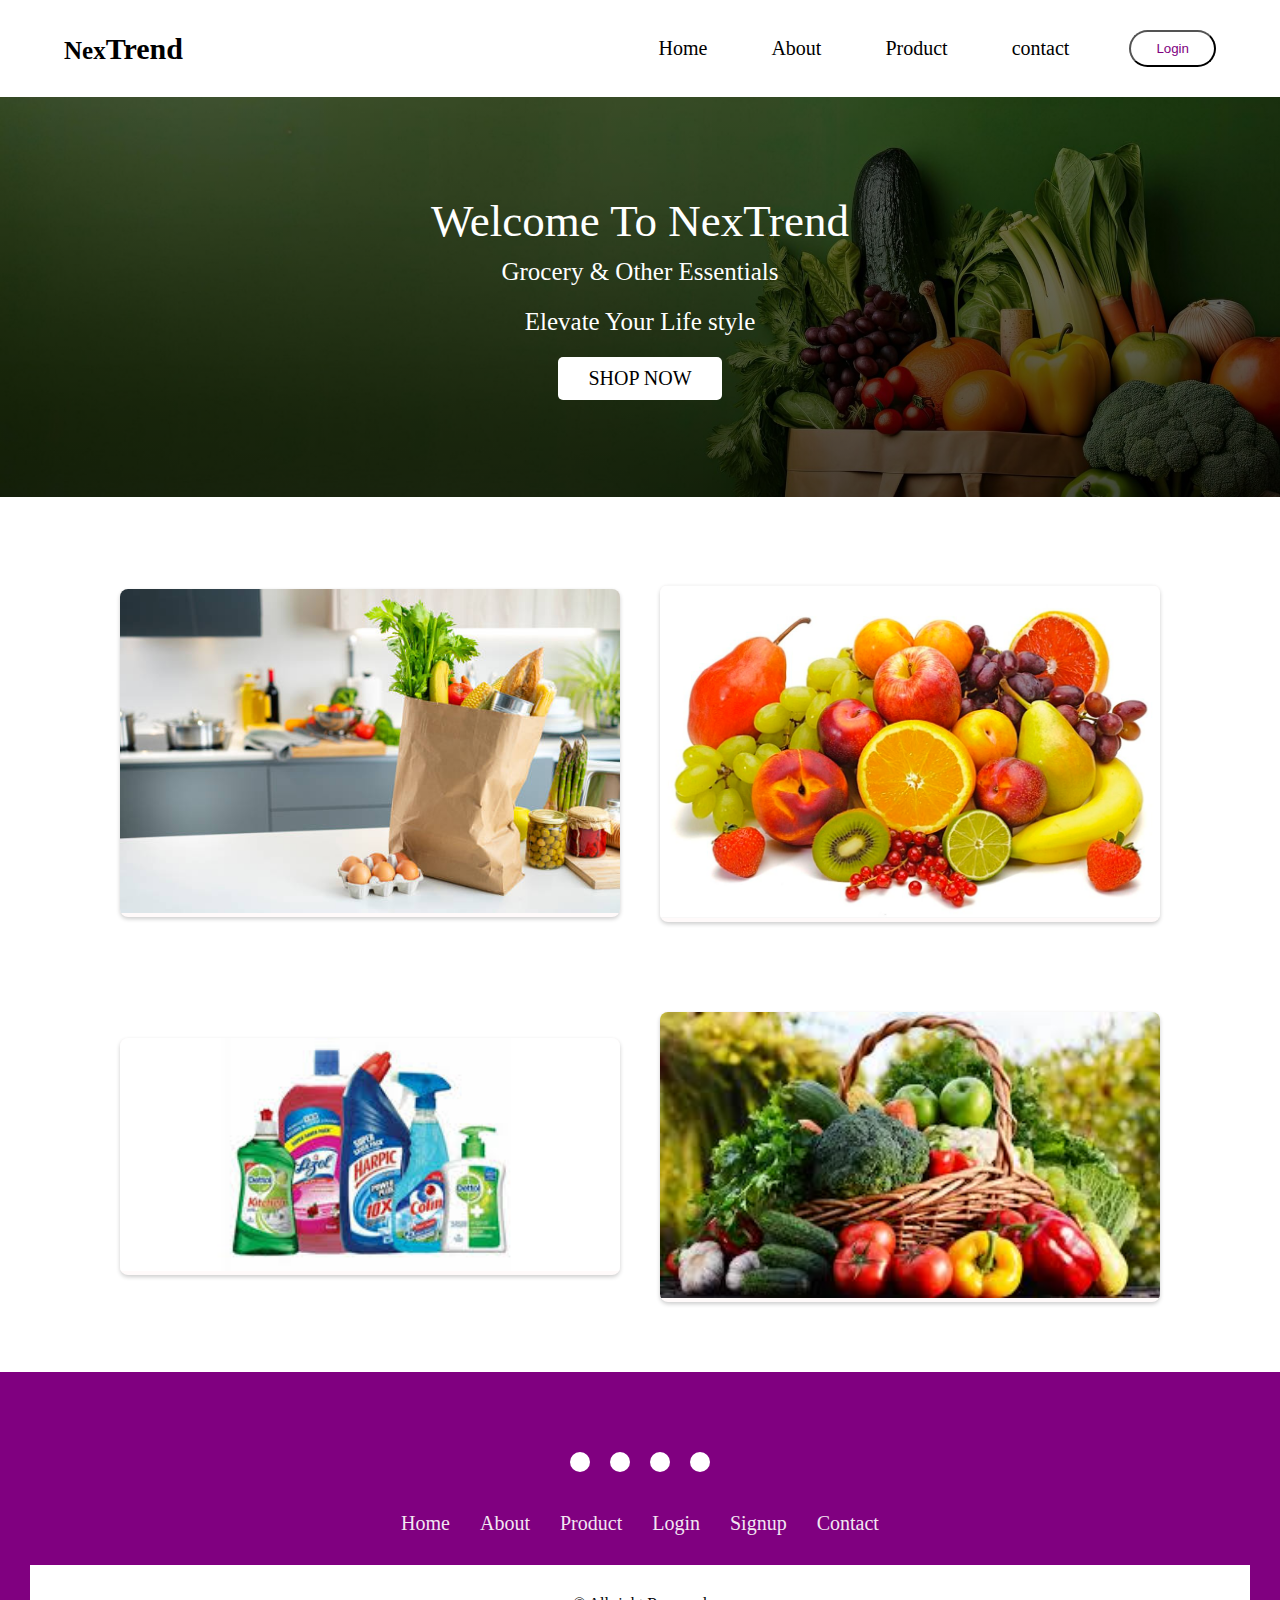
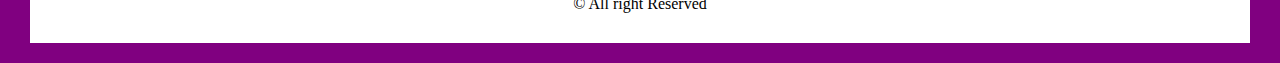
<file: index.html>
<!DOCTYPE html>
<html lang="en">
<head>
    <meta charset="UTF-8">
    <meta name="viewport" content="width=device-width, initial-scale=1.0">
    <title>Document</title>
    <link rel="stylesheet" href="style.css">
    <link rel="stylesheet" href="card.css">
                                                   
</head>
<body>
    <!-- Header start -->
    <header>
        <h4><i class="fa-sharp fa-solid fa-cart-shopping" style="font-size: 30px;color: purple;"></i>Nex<span>Trend</span> </h4>
        <nav>
            <ul class="nav-link">
                <li><a href="#">Home</a></li>
                <li><a href="#">About</a></li>
                <li><a href="#">Product</a></li>
                <li><a href="#">contact</a></li>
            </ul>
        </nav>
        <a href=""><button>Login</button></a>
    </header>
<!-- Header End -->
<!-- Banner start -->
    <div class="banner-image">
        <div class="banner-text">
            <h1>Welcome To NexTrend</h1>
            <p>Grocery & Other Essentials</p>
            <p>Elevate Your Life style</p>
            <a href="" class="banner-btn">SHOP NOW</a>
        </div>

    </div>
    <!-- Banner End                                                             -->
<br>
<!-- card 1 container start -->
 <div class="card-container">
    <div class="card">
        <img class="card-img" src="images/card1.jpg" alt="">
        <div class="card-content">
           <h1>Kitchen Essentials</h1>
            <a href="" class="card-btn">Add To cart</a>
        </div>
    </div>
    <div class="card">
        <img class="card-img" src="images/card2.jpg" alt="">
        <div class="card-content">
           <h1>Fresh Fruits</h1>
            <a href="" class="card-btn">Add To cart</a>
        </div>
    </div>
    
 </div>
 <!-- card End -->
  <!--card2 container start  -->
  <div class="card-container">
    <div class="card">
        <img class="card-img" src="images/card3.jfif" alt="">
        <div class="card-content">
           <h1>Kitchen Essentials</h1>
            <a href="" class="card-btn">Add To cart</a>
        </div>
    </div>
    <div class="card">
        <img class="card-img" src="images/card4.jfif" alt="">
        <div class="card-content">
           <h1>Fresh Fruits</h1>
            <a href="" class="card-btn">Add To cart</a>
        </div>
    </div>
    
 </div>
 <!-- card 2 container End -->
<!-- Footer start -->
    <footer>
       <div class="container">
            <div class="social-icon">
                <a href=""><i class="fa-brands fa-instagram"></i></a>
                <a href=""><i class="fa-brands fa-facebook"></i></a>
                <a href=""><i class="fa-brands fa-youtube"></i></a>
                <a href=""><i class="fa-brands fa-linkedin"></i></a>
            </div> 
            <div class="footer-nav">
                <ul>
                    <li><a href="">Home</a></li>
                    <li><a href="">About</a></li>
                    <li><a href="">Product</a></li>
                    <li><a href="">Login</a></li>
                    <li><a href="">Signup</a></li>
                    <li><a href="">Contact</a></li>
                </ul>
            </div>
            <div class="footer-bottom">
                <p>&copy; All right Reserved</p>
            </div>
            
       </div>
    </footer>
<!-- footer End -->
</body>
</html>
</file>
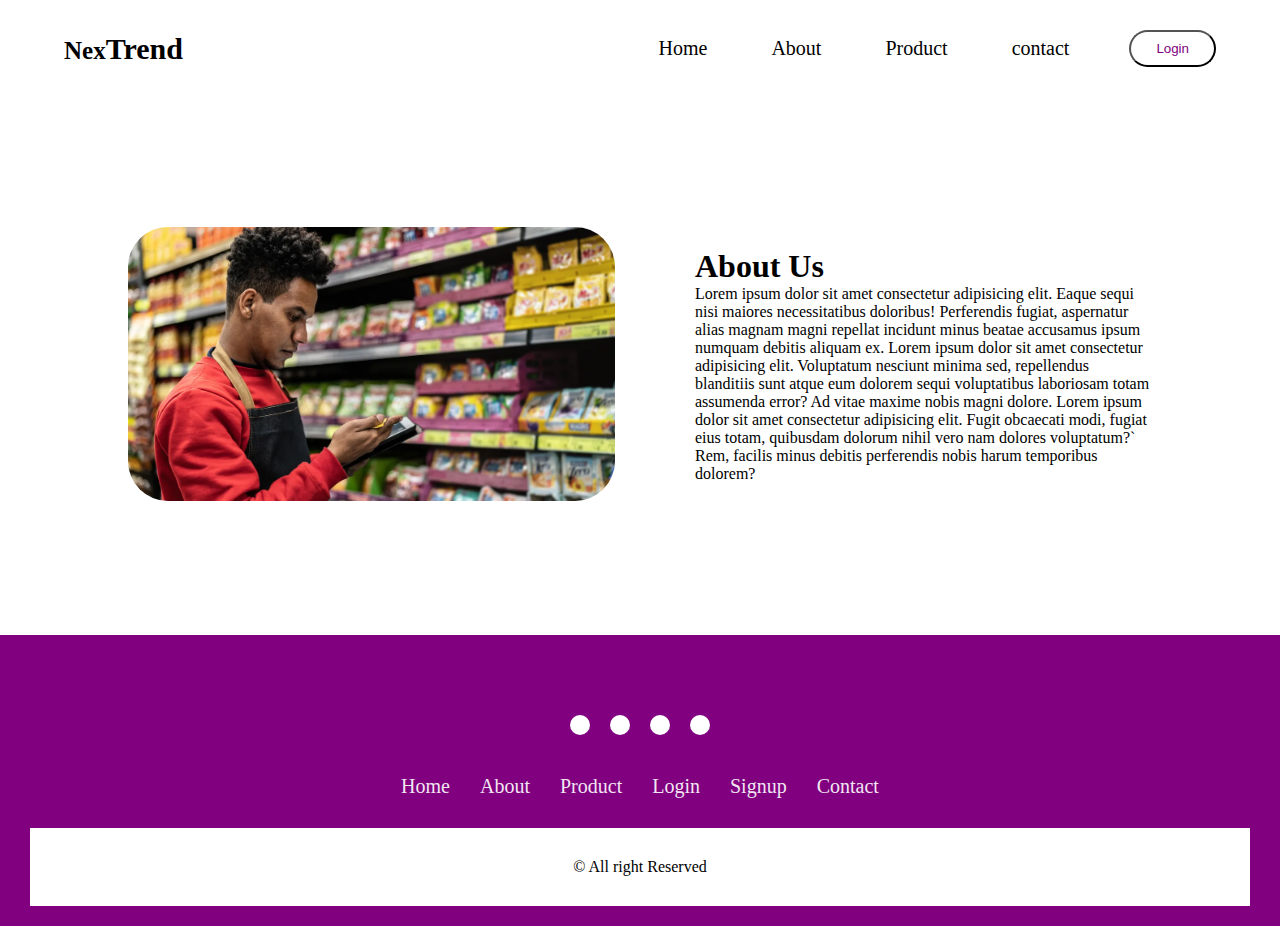
<file: about.html>
<!DOCTYPE html>
<html lang="en">
<head>
    <meta charset="UTF-8">
    <meta name="viewport" content="width=device-width, initial-scale=1.0">
    <title>Document</title>
    <link rel="stylesheet" href="style.css">
</head>
<body>
     <!-- Header start -->
     <header>
        <h4><i class="fa-sharp fa-solid fa-cart-shopping" style="font-size: 30px;color: purple;"></i>Nex<span>Trend</span> </h4>
        <nav>
            <ul class="nav-link">
                <li><a href="#">Home</a></li>
                <li><a href="#">About</a></li>
                <li><a href="#">Product</a></li>
                <li><a href="#">contact</a></li>
            </ul>
        </nav>
        <a href=""><button>Login</button></a>
    </header>
<!-- Header End -->
<div class="about-container">
    <div class="about-img">
        <img src="images/about.webp" alt="">
    </div>
    <div class="wrapper">
        <div class="about-content">
            <h1>About Us</h1>
            <p>Lorem ipsum dolor sit amet consectetur adipisicing elit. Eaque sequi nisi maiores necessitatibus doloribus! Perferendis fugiat, aspernatur alias magnam magni repellat incidunt minus beatae accusamus ipsum numquam debitis aliquam ex. Lorem ipsum dolor sit amet consectetur adipisicing elit. Voluptatum nesciunt minima sed, repellendus blanditiis sunt atque eum dolorem sequi voluptatibus laboriosam totam assumenda error? Ad vitae maxime nobis magni dolore. Lorem ipsum dolor sit amet consectetur adipisicing elit. Fugit obcaecati modi, fugiat eius totam, quibusdam dolorum nihil vero nam dolores voluptatum?` Rem, facilis minus debitis perferendis nobis harum temporibus dolorem?</p>
        </div>
    </div>
</div>






<!-- Footer start -->
<footer>
    <div class="container">
         <div class="social-icon">
             <a href=""><i class="fa-brands fa-instagram"></i></a>
             <a href=""><i class="fa-brands fa-facebook"></i></a>
             <a href=""><i class="fa-brands fa-youtube"></i></a>
             <a href=""><i class="fa-brands fa-linkedin"></i></a>
         </div> 
         <div class="footer-nav">
             <ul>
                 <li><a href="">Home</a></li>
                 <li><a href="">About</a></li>
                 <li><a href="">Product</a></li>
                 <li><a href="">Login</a></li>
                 <li><a href="">Signup</a></li>
                 <li><a href="">Contact</a></li>
             </ul>
         </div>
         <div class="footer-bottom">
             <p>&copy; All right Reserved</p>
         </div>
         
    </div>
 </footer>
<!-- footer End -->
</body>
</html>
</file>
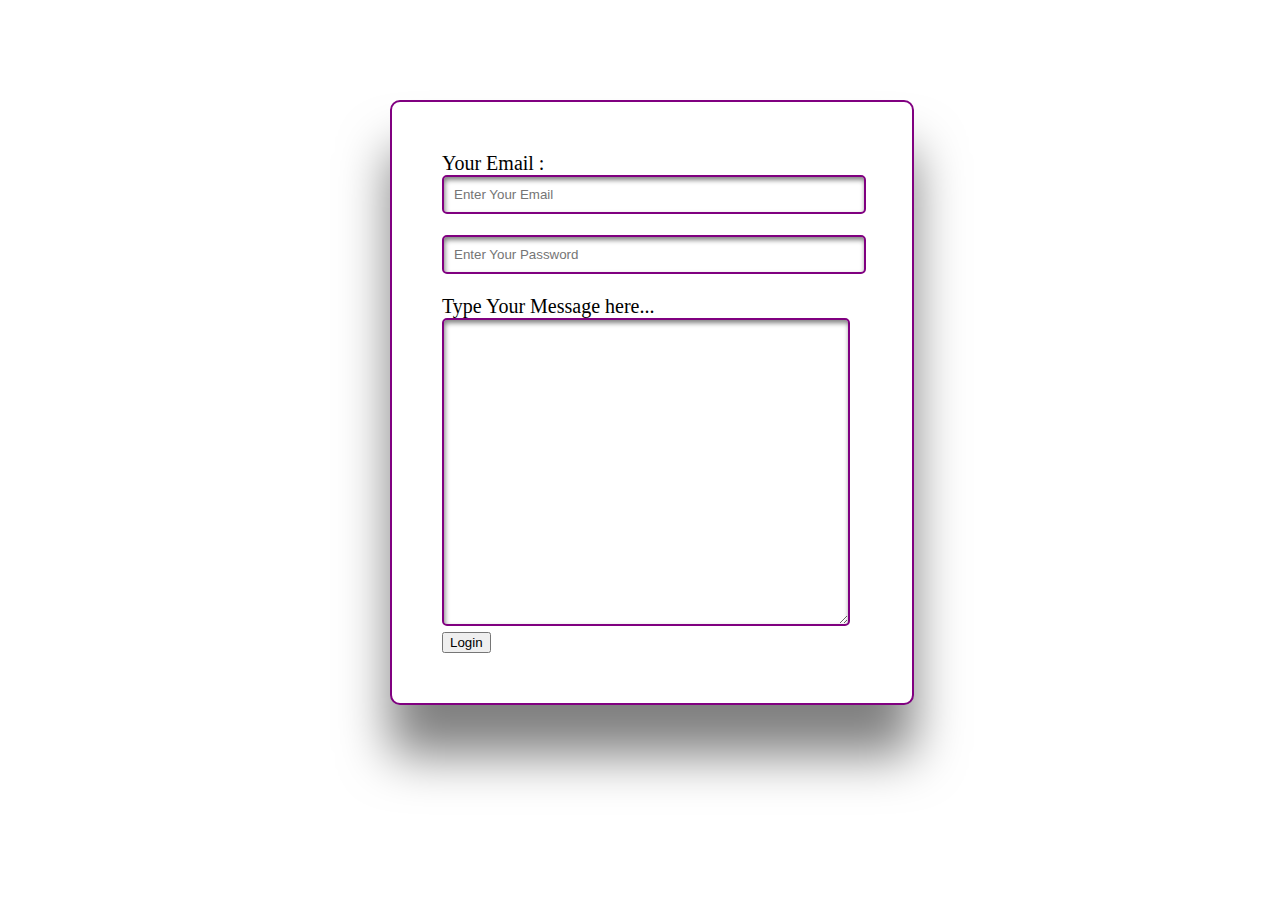
<file: contact.html>
<!DOCTYPE html>
<html lang="en">
<head>
    <meta charset="UTF-8">
    <meta name="viewport" content="width=device-width, initial-scale=1.0">
    <title>Document</title>
    <style>
             .main{
            width: 500px;
            margin: 100px auto;
        }
        .register{
            background-color: white;
            width: 100%;
            padding: 10px;
            border-radius: 10px;
            border: 2px solid purple;
            box-shadow: 0px 50px 50px rgba(0, 0, 0,0.5);
            font-size: 18px;
            color: black;
        }
        form#register{
            margin: 40px;
        }
        label{
            font-size: 20px;
            font-family: Cambria, Cochin, Georgia, Times, 'Times New Roman', serif;
        }
        input#name{
            padding: 10px;
            width: 400px;
            border-radius: 5px;
            outline: 0;
            border: 2px solid purple;
            box-shadow: inset 1px 3px 5px rgba(0, 0, 0,0.5);
        }
        #text{
            width: 400px;
            height: 300px;
            border-radius: 5px;
            outline: 0;
            border: 2px solid purple;
            box-shadow: inset 1px 3px 5px rgba(0, 0, 0,0.5);
        }
    </style>
</head>
<body>
    <div class="main">
        <div class="register">
            <form id="register">
                <label>Your Email :</label>
                <br>
                <input type="email" name="email" id="name" placeholder="Enter Your Email " required >
                <br><br>  
                <input type="password" name="pass" id="name" placeholder="Enter Your Password " required >
                <br><br>
                <label>Type Your Message here...</label>
                <textarea name="" id="text"     required>

                </textarea>
                <br>
                <input type="submit" value="Login" class="btn-signup">
            </form>
        </div>
    </div>
</body>
</html>
</file>
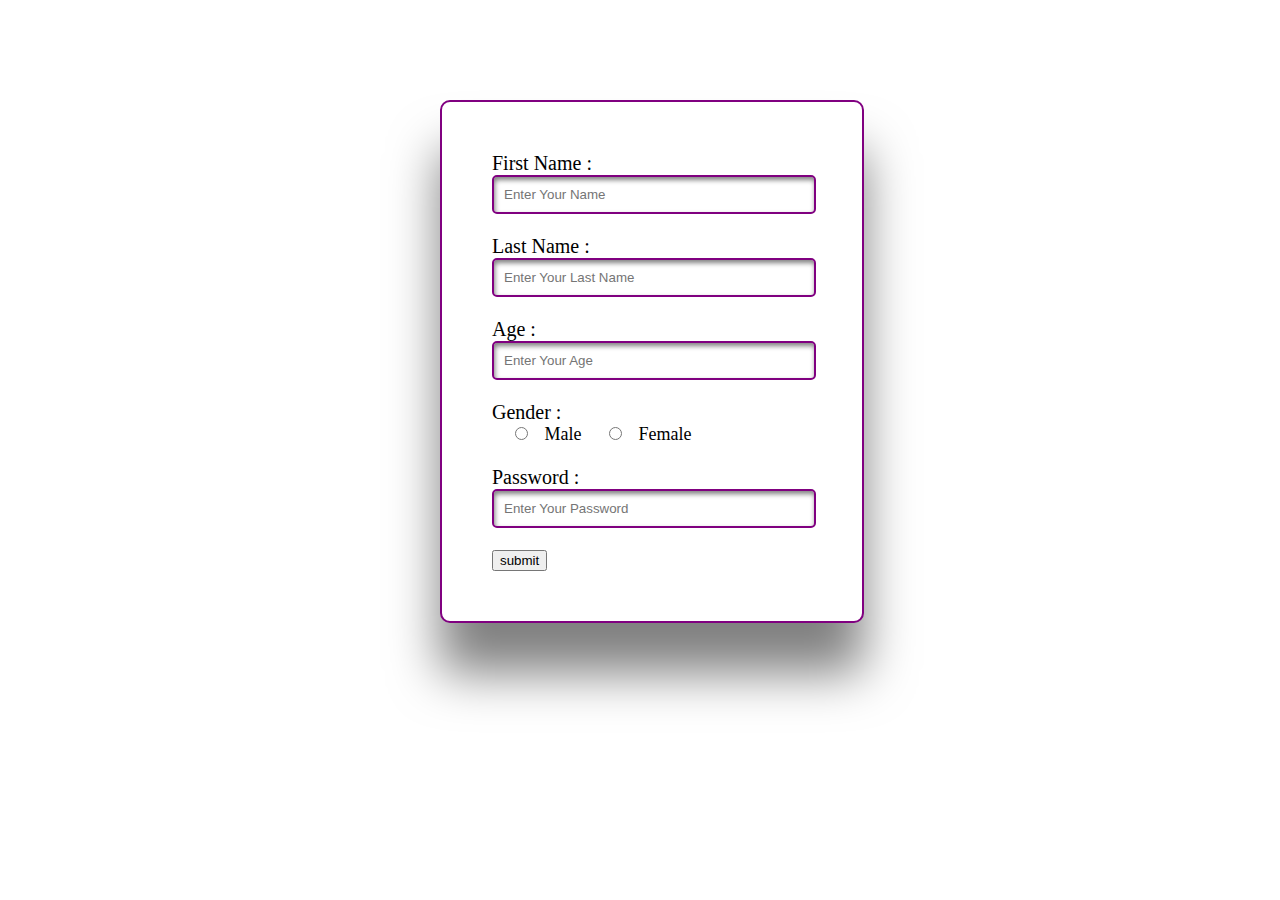
<file: home.html>
<!DOCTYPE html>
<html lang="en">
<head>
    <meta charset="UTF-8">
    <meta name="viewport" content="width=device-width, initial-scale=1.0">
    <title>Document</title>
    <style>
        .main{
            width: 400px;
            margin: 100px auto;
        }
        .register{
            background-color: white;
            width: 100%;
            padding: 10px;
            border-radius: 10px;
            border: 2px solid purple;
            box-shadow: 0px 50px 50px rgba(0, 0, 0,0.5);
            font-size: 18px;
            color: black;
        }
        form#register{
            margin: 40px;
        }
        label{
            font-size: 20px;
            font-family: Cambria, Cochin, Georgia, Times, 'Times New Roman', serif;
        }
        input#name{
            padding: 10px;
            width: 300px;
            border-radius: 5px;
            outline: 0;
            border: 2px solid purple;
            box-shadow: inset 1px 3px 5px rgba(0, 0, 0,0.5);
        }
    </style>
</head>
<body>
    <div class="main">
        <div class="register">
            <form id="register">
                <label>First Name :</label>
                <br>
                <input type="text" name="fname" id="name" placeholder="Enter Your Name" >
                <br><br>
                <label>Last Name :</label>
                <br>
                <input type="text" name="lname" id="name" placeholder="Enter Your Last Name" >
                <br><br>
                <label>Age :</label>
                <br>
                <input type="number" name="age" id="name" placeholder="Enter Your Age" >
                <br><br>
                <label>Gender :</label>
                <br>
                &nbsp;&nbsp;&nbsp;
                <input type="radio" id="gender" name="male">
                &nbsp;
                <span id="male">Male</span>
                &nbsp;&nbsp;&nbsp;
                <input type="radio" id="gender" name="female">
                &nbsp;
                <span id="female">Female</span>
                <br><br>
                <label>Password :</label>
                <br>
                <input type="password" name="pass" id="name" placeholder="Enter Your Password" >
                <br><br>
                <input type="submit" value="submit" class="btn-signup">
            </form>
        </div>
    </div>
</body>
</html>
</file>
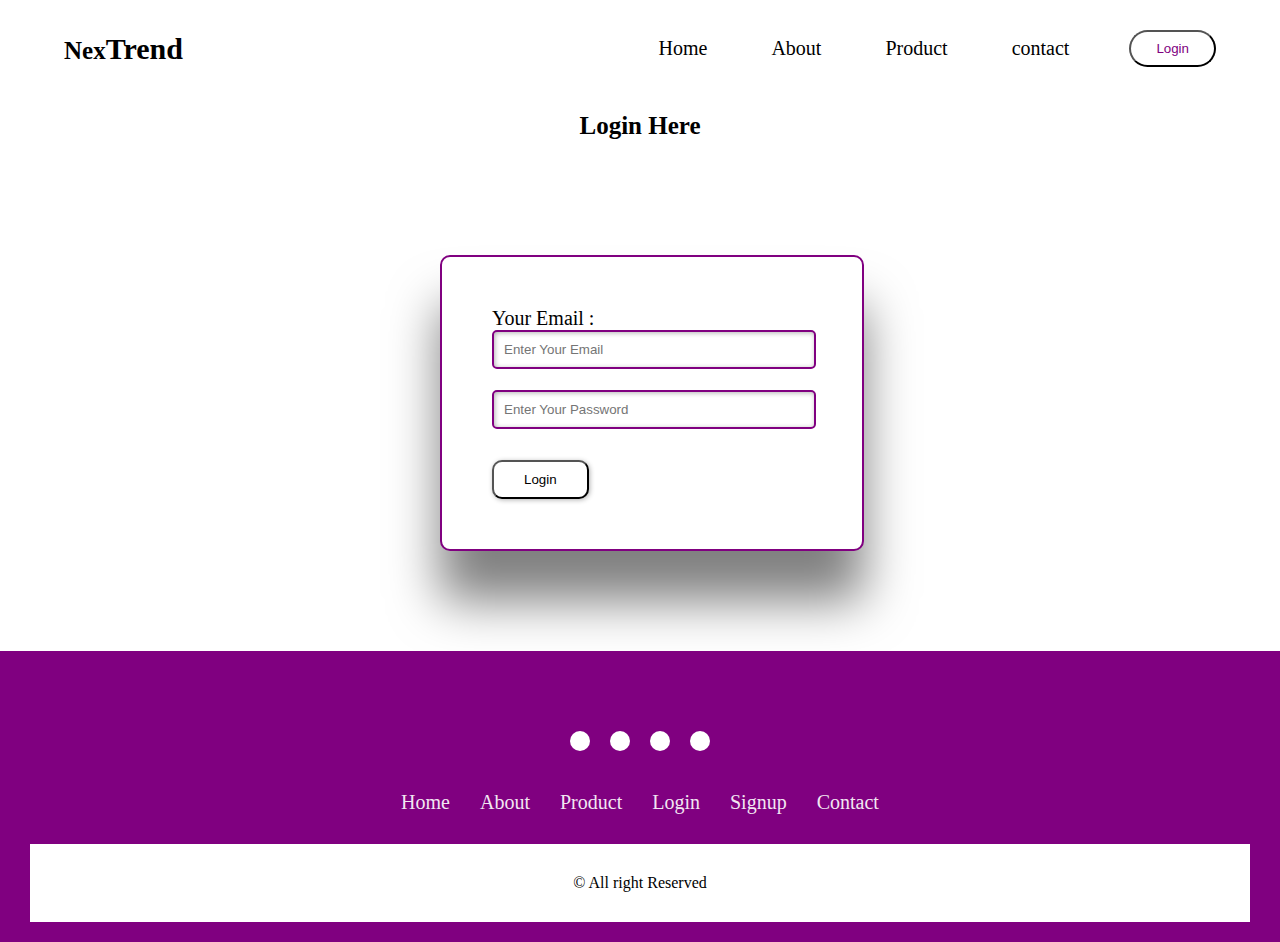
<file: login.html>
<!DOCTYPE html>
<html lang="en">
<head>
    <meta charset="UTF-8">
    <meta name="viewport" content="width=device-width, initial-scale=1.0">
    <title></title>
    <link rel="stylesheet" href="style.css">
    
</head>
<body>
    <header>
        <h4><i class="fa-sharp fa-solid fa-cart-shopping" style="font-size: 30px;color: purple;"></i>Nex<span>Trend</span> </h4>
        <nav>
            <ul class="nav-link">
                <li><a href="#">Home</a></li>
                <li><a href="#">About</a></li>
                <li><a href="#">Product</a></li>
                <li><a href="#">contact</a></li>
            </ul>
        </nav>
        <a href=""><button>Login</button></a>
    </header>
    <h2>Login Here</h2>
    <div class="main">
     
        <div class="register">
            <form id="register">
                <label>Your Email :</label>
                <br>
                <input type="email" name="email" id="name" placeholder="Enter Your Email " required >
                <br><br>  
                <input type="password" name="pass" id="name" placeholder="Enter Your Password " required >
                <br><br>
                <input type="submit" value="Login" class="btn-signup">
            </form>

        </div>


    </div>
    <footer>
        <div class="container">
             <div class="social-icon">
                 <a href=""><i class="fa-brands fa-instagram"></i></a>
                 <a href=""><i class="fa-brands fa-facebook"></i></a>
                 <a href=""><i class="fa-brands fa-youtube"></i></a>
                 <a href=""><i class="fa-brands fa-linkedin"></i></a>
             </div> 
             <div class="footer-nav">
                 <ul>
                     <li><a href="">Home</a></li>
                     <li><a href="">About</a></li>
                     <li><a href="">Product</a></li>
                     <li><a href="">Login</a></li>
                     <li><a href="">Signup</a></li>
                     <li><a href="">Contact</a></li>
                 </ul>
             </div>
             <div class="footer-bottom">
                 <p>&copy; All right Reserved</p>
             </div>
             
        </div>
     </footer>
</body>
</html>
</file>
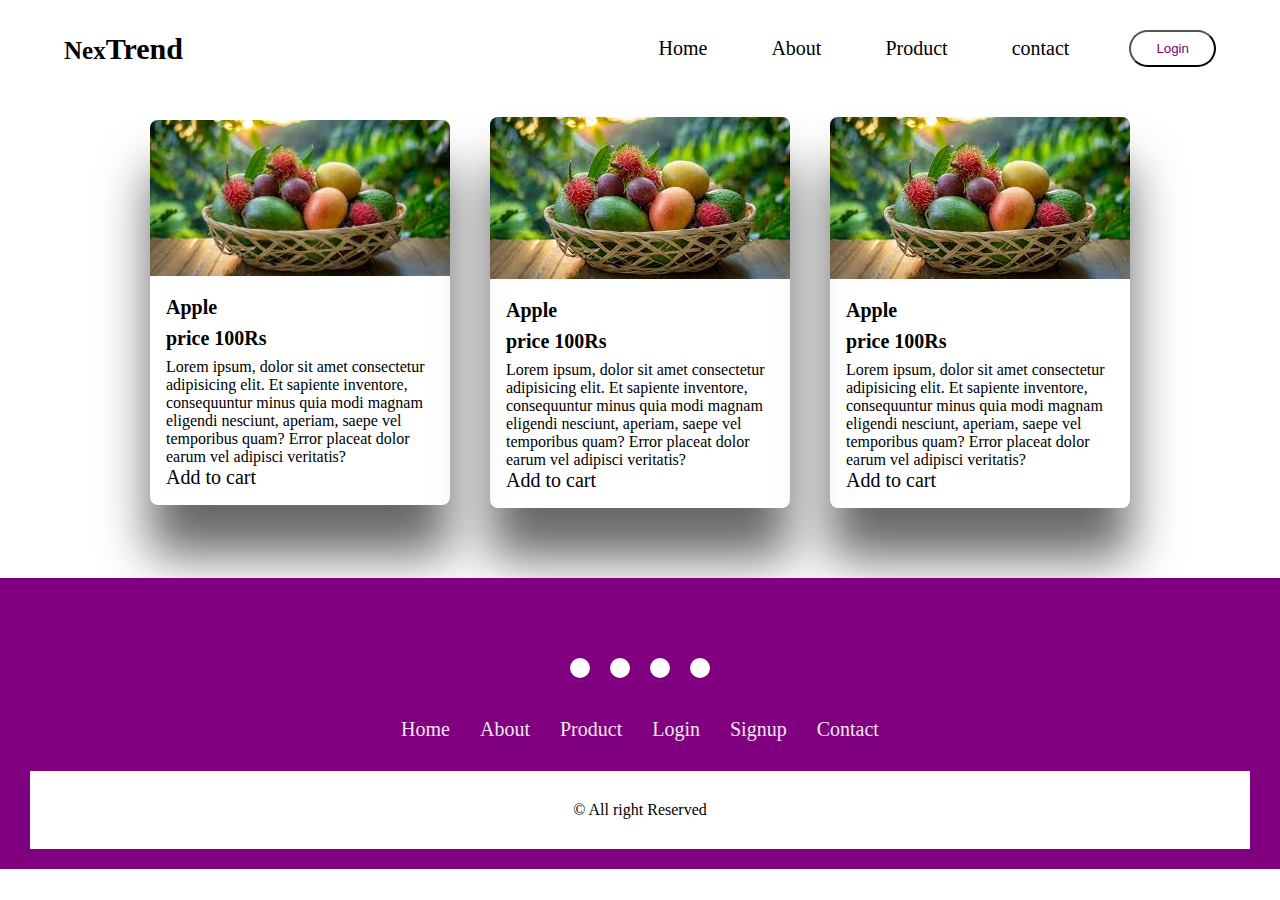
<file: product.html>
<!DOCTYPE html>
<html lang="en">
<head>
    <meta charset="UTF-8">
    <meta name="viewport" content="width=device-width, initial-scale=1.0">
    <title>Document</title>
    <link rel="stylesheet" href="https://cdnjs.cloudflare.com/ajax/libs/font-awesome/6.6.0/css/all.min.css" integrity="sha512-Kc323vGBEqzTmouAECnVceyQqyqdsSiqLQISBL29aUW4U/M7pSPA/gEUZQqv1cwx4OnYxTxve5UMg5GT6L4JJg==" crossorigin="anonymous" referrerpolicy="no-referrer" />
    <link rel="stylesheet" href="style.css">
   <style>
   .card-container{
    width: 100%;
    display: flex;
    justify-content: center;
    align-items: center;
    flex-wrap: wrap;
    
   }
   .card{
    width: 300px;
    margin: 20px;
    border-radius: 8px;
    box-shadow: 0px 50px 50px rgba(0, 0, 0, 0.6);
    overflow: hidden;

   }
   .card-img{
    width: 100%;
    height: auto;
   }
   .card-content{
    padding: 16px;
   }
   .card-content h3{
    margin-bottom: 8px;
    font-size: 20px;
   }
 .card-btn{
    
 }
   
</style>
</head>
<body>
    <header>
        <h4><i class="fa-sharp fa-solid fa-cart-shopping" style="font-size: 30px;color: purple;"></i>Nex<span>Trend</span> </h4>
        <nav>
            <ul class="nav-link">
                <li><a href="#">Home</a></li>
                <li><a href="#">About</a></li>
                <li><a href="#">Product</a></li>
                <li><a href="#">contact</a></li>
            </ul>
        </nav>
        <a href=""><button>Login</button></a>
    </header>
    <div class="card-container">
        <div class="card">
            <img src="images/card2.jfif" class="card-img"  alt="">
            <div class="card-content">
                <h3>Apple</h3>
                <h3>price 100Rs</h3>
                <p>Lorem ipsum, dolor sit amet consectetur adipisicing elit. Et sapiente inventore, consequuntur minus quia modi magnam eligendi nesciunt, aperiam, saepe vel temporibus quam? Error placeat dolor earum vel adipisci veritatis?</p>
                <a href="" class="card-btn">Add to cart</a>
            </div>
        </div>
        <div class="card">
            <img src="images/card2.jfif" alt="">
            <div class="card-content">
                <h3>Apple</h3>
                <h3>price 100Rs</h3>
                <p>Lorem ipsum, dolor sit amet consectetur adipisicing elit. Et sapiente inventore, consequuntur minus quia modi magnam eligendi nesciunt, aperiam, saepe vel temporibus quam? Error placeat dolor earum vel adipisci veritatis?</p>
                <a href="" class="card-btn">Add to cart</a>
            </div>
        </div>
        <div class="card">
            <img src="images/card2.jfif" alt="">
            <div class="card-content">
                <h3>Apple</h3>
                <h3>price 100Rs</h3>
                <p>Lorem ipsum, dolor sit amet consectetur adipisicing elit. Et sapiente inventore, consequuntur minus quia modi magnam eligendi nesciunt, aperiam, saepe vel temporibus quam? Error placeat dolor earum vel adipisci veritatis?</p>
                <a href="" class="card-btn">Add to cart</a>
            </div>
        </div>
    </div>

    <footer>
        <div class="container">
             <div class="social-icon">
                 <a href=""><i class="fa-brands fa-instagram"></i></a>
                 <a href=""><i class="fa-brands fa-facebook"></i></a>
                 <a href=""><i class="fa-brands fa-youtube"></i></a>
                 <a href=""><i class="fa-brands fa-linkedin"></i></a>
             </div> 
             <div class="footer-nav">
                 <ul>
                     <li><a href="">Home</a></li>
                     <li><a href="">About</a></li>
                     <li><a href="">Product</a></li>
                     <li><a href="">Login</a></li>
                     <li><a href="">Signup</a></li>
                     <li><a href="">Contact</a></li>
                 </ul>
             </div>
             <div class="footer-bottom">
                 <p>&copy; All right Reserved</p>
             </div>
             
        </div>
     </footer>


</body>
</html>
</file>
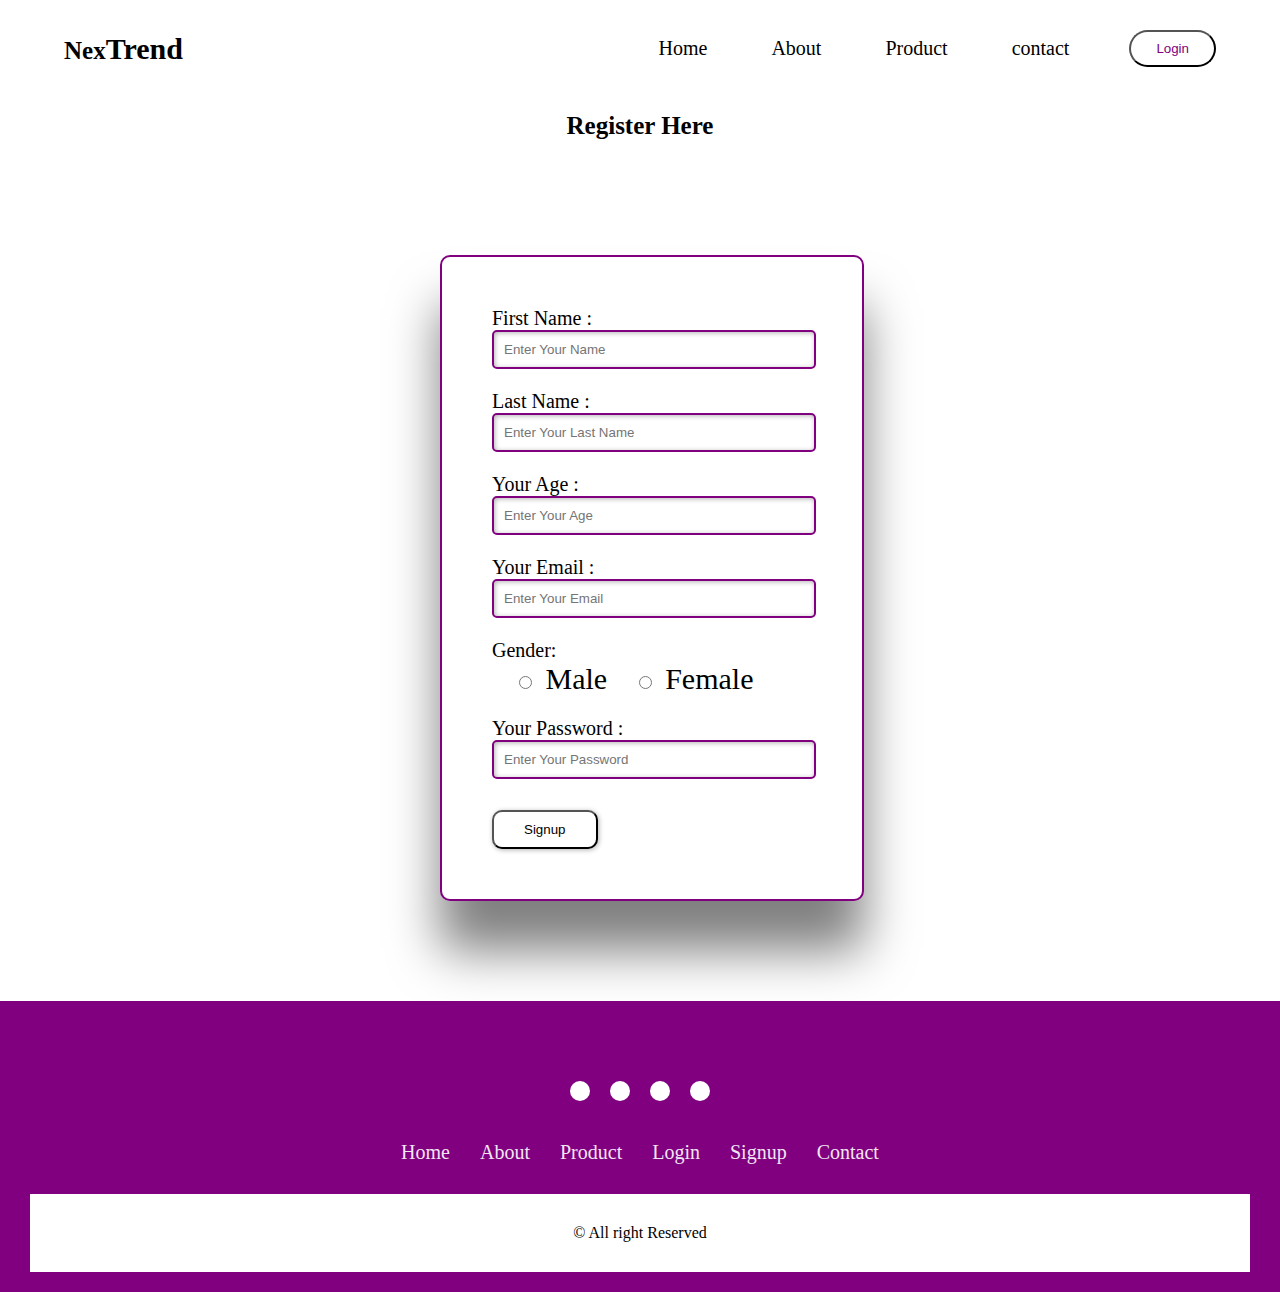
<file: signup.html>
<!DOCTYPE html>
<html lang="en">
<head>
    <meta charset="UTF-8">
    <meta name="viewport" content="width=device-width, initial-scale=1.0">
    <title></title>
    <link rel="stylesheet" href="style.css">
    
</head>
<body>
    <header>
        <h4><i class="fa-sharp fa-solid fa-cart-shopping" style="font-size: 30px;color: purple;"></i>Nex<span>Trend</span> </h4>
        <nav>
            <ul class="nav-link">
                <li><a href="#">Home</a></li>
                <li><a href="#">About</a></li>
                <li><a href="#">Product</a></li>
                <li><a href="#">contact</a></li>
            </ul>
        </nav>
        <a href=""><button>Login</button></a>
    </header>
    <h2>Register Here</h2>
    <div class="main">
     
        <div class="register">
            <form id="register">
                <label>First Name :</label>
                <br>
                <input type="text" name="fname" id="name" placeholder="Enter Your Name" required >
                <br><br>
                <label>Last Name :</label>
                <br>
                <input type="text" name="lname" id="name" placeholder="Enter Your Last Name"  required>
                <br><br>
                <label>Your Age :</label>
                <br>
                <input type="number" name="age" id="name" placeholder="Enter Your Age" required >
                <br><br>
                <label>Your Email :</label>
                <br>
                <input type="email" name="email" id="name" placeholder="Enter Your Email " required >
                <br><br>
                <label>Gender:</label>
                <br>
                &nbsp; &nbsp; &nbsp;
                <input type="radio" name="gender" id="male">
                &nbsp;
                <span id="male">Male</span>
                &nbsp; &nbsp; &nbsp;
                <input type="radio" name="gender" id="female">
                &nbsp;
                <span id="female">Female</span>
                <br><br>
                <label>Your Password :</label>
                <br>
                <input type="password" name="pass" id="name" placeholder="Enter Your Password " required >
                <br><br>
                <input type="submit" value="Signup" class="btn-signup">
               
                
            </form>

        </div>


    </div>
    <footer>
        <div class="container">
             <div class="social-icon">
                 <a href=""><i class="fa-brands fa-instagram"></i></a>
                 <a href=""><i class="fa-brands fa-facebook"></i></a>
                 <a href=""><i class="fa-brands fa-youtube"></i></a>
                 <a href=""><i class="fa-brands fa-linkedin"></i></a>
             </div> 
             <div class="footer-nav">
                 <ul>
                     <li><a href="">Home</a></li>
                     <li><a href="">About</a></li>
                     <li><a href="">Product</a></li>
                     <li><a href="">Login</a></li>
                     <li><a href="">Signup</a></li>
                     <li><a href="">Contact</a></li>
                 </ul>
             </div>
             <div class="footer-bottom">
                 <p>&copy; All right Reserved</p>
             </div>
             
        </div>
     </footer>
</body>
</html>
</file>
<file: style.css>
*{
    margin: 0;
    padding: 0;
}
h4{
    font-size: 25px;
    font-family: Cambria, Cochin, Georgia, Times, 'Times New Roman', serif;
    margin-right: auto;
    
}
span{
    font-size:30px ;
    font-family: Cambria, Cochin, Georgia, Times, 'Times New Roman', serif;
}
header{
    display: flex;
    justify-content: flex-end;
    align-items: center;
    padding: 30px 5%;
}
a{
    text-decoration: none;
    color: black;
    font-size: 20px;
    font-family: Cambria, Cochin, Georgia, Times, 'Times New Roman', serif;
}
.nav-link{
    list-style-type: none;
}
.nav-link li{
    display: inline-block;
    padding: 0px 30px;
}
.nav-link li a:hover{

    color: purple;
    font-size: 24px;
}
button{
    margin-left: 30px;
   padding: 9px 25px;
   border-radius: 50px;
   background-color: white;
   color: purple;
}
button:hover{
    background-color: purple;
    color: white;
}
.banner-image{
    background-image: linear-gradient(rgba(0,0,0,0.5),rgba(0,0,0,0.7)),url(images/banner.jpg);
    background-position: center;
    background-repeat: no-repeat;
    background-size: cover;
    height: 400px;
    display: flex;
    justify-content: center;
    align-items: center;
}
.banner-text{
    font-family: Cambria, Cochin, Georgia, Times, 'Times New Roman', serif;
    color: white;
    text-align: center;
}
.banner-text h1{
    font-size: 45px;
    font-weight: 500;
}
.banner-text p{
    font-size: 25px;
    font-weight: 500;
    line-height: 2;
}
.banner-btn{
    padding: 10px 30px;
    background-color: white;
    border-radius: 5px;
    margin-top: 10px;
    display: inline-block;
}
.banner-btn:hover{
    background-color: purple;
    color: black;
}


footer{
    position: relative;
    bottom: 0;
    width: 100%;
    margin-top: 50px;
      
}
.container{
    background-color: purple;
    padding: 70px 30px 20px; /*tell
    */
}
.social-icon{
    display: flex;
    justify-content: center;
}
.social-icon a{
    text-decoration: none;
    margin: 10px;
    background-color: white;
    padding: 10px;
    border-radius: 50%;
}
.social-icon a i{
    font-size: 2em;
    color: black;
    opacity: 0.9;
}
.social-icon a:hover{
    transition: 0.5s;
    background-color: black;
}
.social-icon a i:hover{
    color: white;
}
.footer-nav{
    padding: 30px 0;
}
.footer-nav ul{
    display: flex;
    justify-content: center;
  
}
.footer-nav ul li a{
    margin: 15px;
    font-size: 20px;
    color: white;
    opacity: 0.9;
    transition: 0.5s;
    font-family: Cambria, Cochin, Georgia, Times, 'Times New Roman', serif;
    
}
.footer-nav ul li{
    list-style-type: none;
}
.footer-bottom{
    padding: 30px 0;
    background-color: white;
    justify-content: center;
    text-align: center;
    font-family: Cambria, Cochin, Georgia, Times, 'Times New Roman', serif;

}

/* about css */
.about-container{
    width: 80%;
    display: grid;
    grid-template-columns: repeat(2, 1fr);
    grid-gap: 50px;
    overflow-x: hidden;
    padding: 5rem 0;
    margin: 50px auto;
}
.about-container .about-img img{
    width: 100%;
    height: auto;
    transition: 0.6s;
    border-radius: 40px;
}
.about-container .about-img:hover img{
    transform: scale(1.25);
}
.wrapper{
    display: flex;
    justify-content: center;
    align-items: center;
    padding-left: 30px;
}


/* Signup Form */

.main{
    width: 400px;
    margin: 100px auto;

}
h2{
    text-align: center;
    font-size: 25px;
    padding: 15px;
}
.register{
    background-color:white;
    width: 100%;
    font-size: 18px;
    border-radius: 10px;
    border: 2px solid purple;
    box-shadow: 0px 50px 50px rgba(0, 0,0,0.5);
    padding: 10px;
    color: black;

}
form#register{
    margin: 40px;
}
label{
    font-family: Cambria, Cochin, Georgia, Times, 'Times New Roman', serif;
    font-size: 20px;
}
input#name{
    width: 300px;
    border: 2px solid purple;
    border-radius: 5px;
    padding: 10px;
    outline: 0;
    box-shadow: inset 1px 1px 5px rgba(0, 0, 0,0.3);
}
.btn-signup{
    padding: 10px 30px;
    background-color: white;
    border-radius: 10px;
    margin-top: 10px;
    display: inline-block;
    box-shadow: 1px 1px 5px rgba(0, 0, 0,0.3); 
    
}
.btn-signup:hover{
    background-color: purple;
    color: white;
    border: 2px solid purple;
    cursor: pointer;
}
</file>
<file: card.css>
.card-container {
    width: 100%;
    display: flex;
    justify-content: center;
    align-items: center;
    margin-top: 50px;
    flex-wrap: wrap;
}

.card {
    width: 500px;
    background-color: snow;
    border-radius: 8px;
    overflow: hidden;
    box-shadow: 0px 2px 4px rgba(0,0,0,0.2);
    margin: 20px;
    position: relative;
}

.card-img {
    width: 100%;
    height: auto;
}

.card-content {
    width: 100%;
    height: 100%;
    top: 0;
    left: 0;
    position: absolute;
    background: rgba(0,0,0,0.6);
    display: flex;
    justify-content: center;
    align-items: center; 
    flex-direction: column;
    opacity: 0;
    transition: opacity 0.6s; 
}

.card:hover .card-content { 
    opacity: 1;
}
.card-btn{
    padding: 10px 30px;
    background-color: white;
    border-radius: 5px;
    margin-top: 10px;
    display: inline-block;
}
.card-btn:hover{
    background-color: purple;
    color: black;
}
</file>
